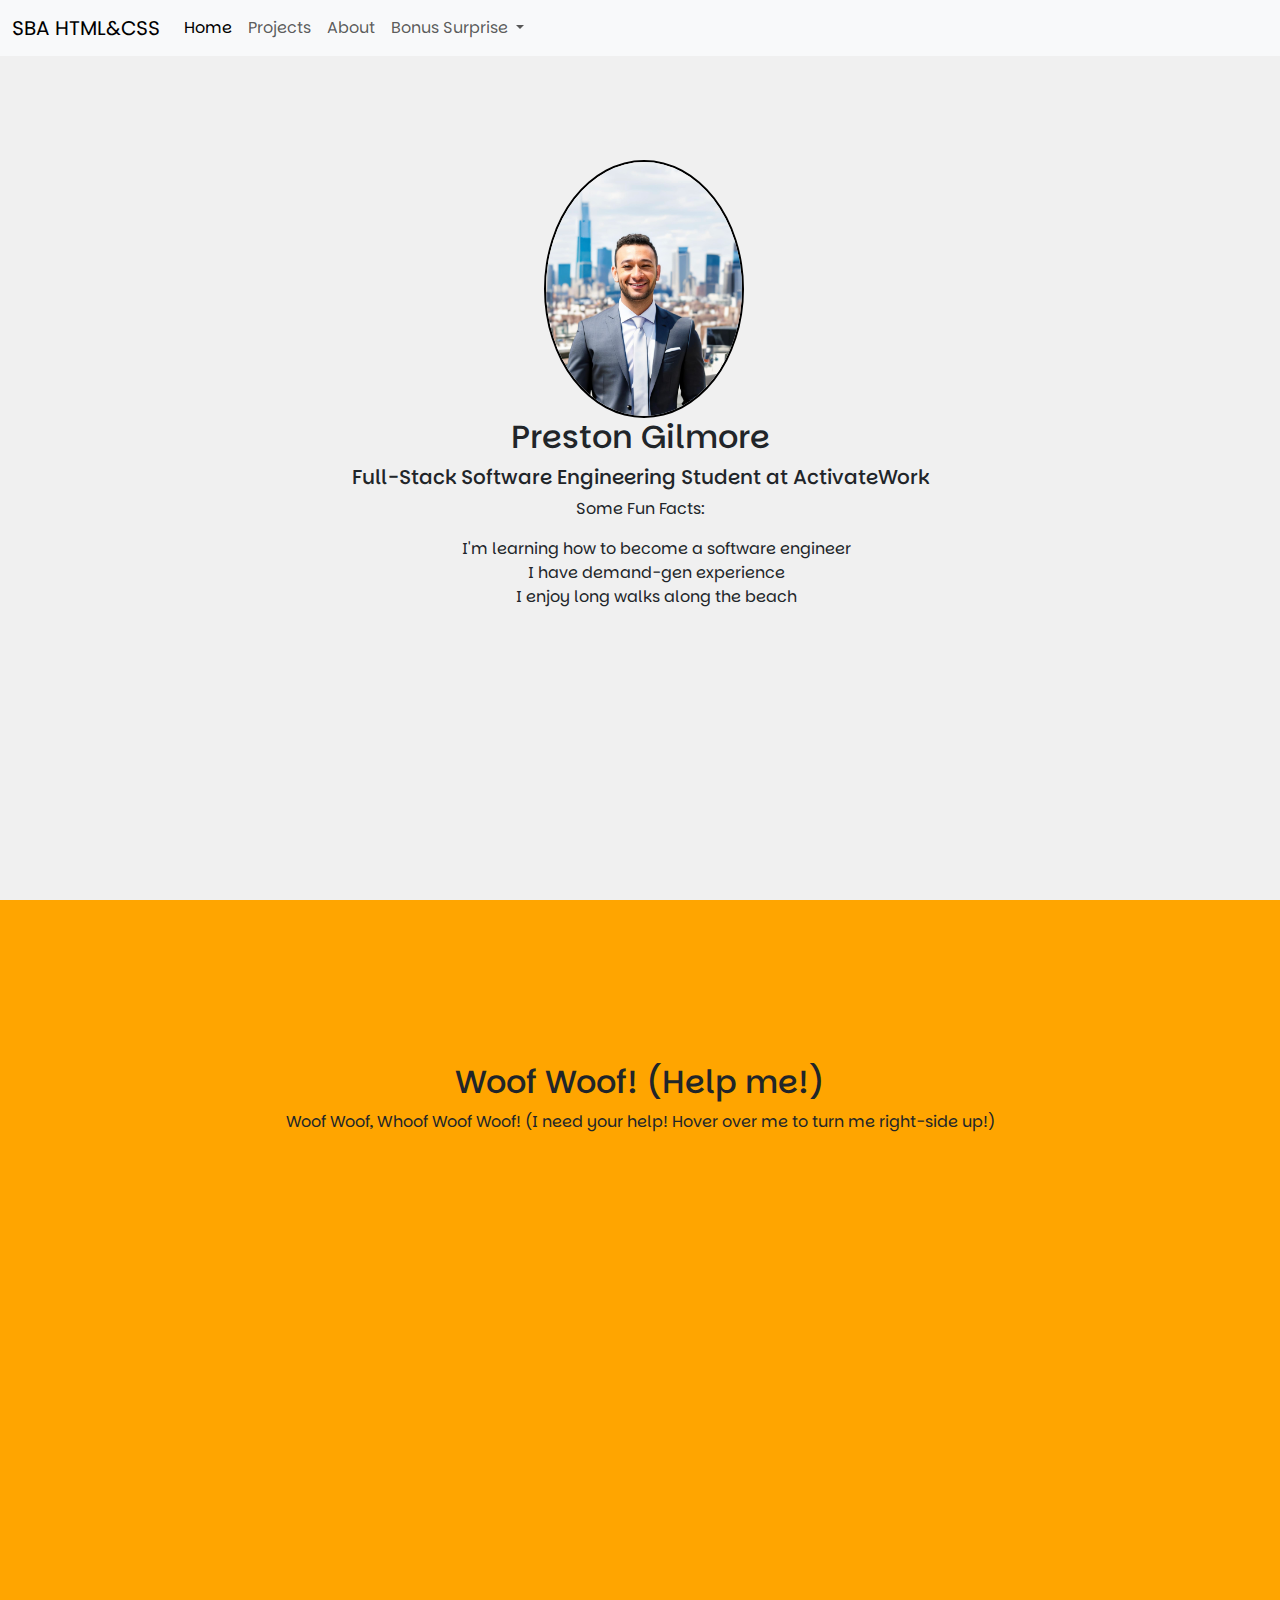
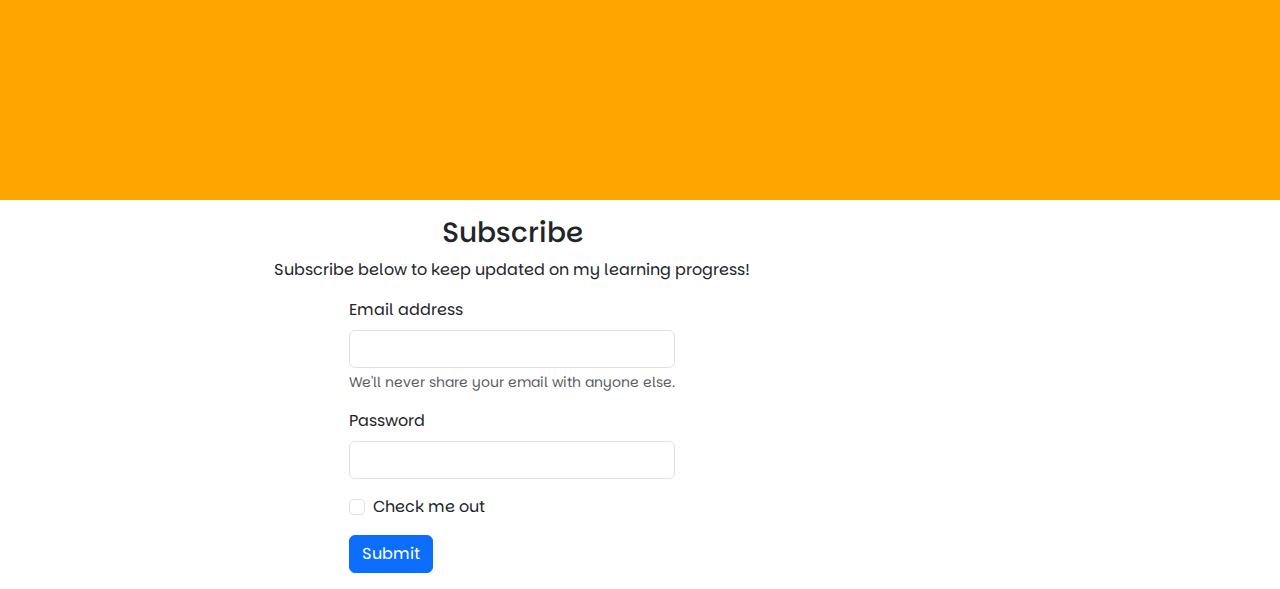
<file: index.html>
<!DOCTYPE html>
<html lang="en">
<head>
  <meta charset="UTF-8">
  <meta name="viewport" content="width=device-width, initial-scale=1.0">
  <!-- Boostrap Connection -->
  <link href="https://cdn.jsdelivr.net/npm/bootstrap@5.3.3/dist/css/bootstrap.min.css" rel="stylesheet" integrity="sha384-QWTKZyjpPEjISv5WaRU9OFeRpok6YctnYmDr5pNlyT2bRjXh0JMhjY6hW+ALEwIH" crossorigin="anonymous">
  <!-- CSS Styling -->
  <link rel="stylesheet" href="./index.css">
  <title>Home: SBA 307 HTML & CSS</title>
  <!-- gGoogle Fonts -->
  <link rel="preconnect" href="https://fonts.googleapis.com">
  <link rel="preconnect" href="https://fonts.gstatic.com" crossorigin>
  <link href="https://fonts.googleapis.com/css2?family=Parkinsans:wght@300..800&display=swap" rel="stylesheet">

  <style>
    .hero-section {
      width: 100vw;
      height: 100vh;
      background-color: #f0f0f0;
      display: flex;
      display: flex;
      text-align: center;
      justify-content: center;
    }


    .hero-section li {
      list-style-type: none;
    }


    .hero-image img{
      border: 2px solid black;
      border-radius: 50%;
      display: flex;
      margin-top: 10em;
      margin-left: 33.33%;
    }


  </style>


</head>
<body>
  <!-- Header Section -->
  <header>
    <nav class="navbar navbar-expand-lg bg-body-tertiary">
      <div class="container-fluid">
        <a class="navbar-brand" href="./index.html">SBA HTML&CSS</a>
        <button class="navbar-toggler" type="button" data-bs-toggle="collapse" data-bs-target="#navbarNavDropdown" aria-controls="navbarNavDropdown" aria-expanded="false" aria-label="Toggle navigation">
          <span class="navbar-toggler-icon"></span>
        </button>
        <div class="collapse navbar-collapse" id="navbarNavDropdown">
          <ul class="navbar-nav">
            <li class="nav-item">
              <a class="nav-link active" aria-current="page" href="./index.html">Home</a>
            </li>
            <li class="nav-item">
              <a class="nav-link" href="./projects.html">Projects</a>
            </li>
            <li class="nav-item">
              <a class="nav-link" href="./about.html">About</a>
            </li>
            <li class="nav-item dropdown">
              <a class="nav-link dropdown-toggle" href="#" role="button" data-bs-toggle="dropdown" aria-expanded="false">
                Bonus Surprise
              </a>
              <ul class="dropdown-menu">
                <li><a class="dropdown-item" href="./bonus.html">Bonus!</a></li>
              </ul>
            </li>
          </ul>
        </div>
      </div>
    </nav>
  </header>

  <!-- Hero Section  -->
  <div class="hero-section">
    <div class="hero-image">
      <img src="./images/portfolio-picture.jpg" style="width: 200px; height: auto;">
      <h1>Preston Gilmore</h1>
      <h4> Full-Stack Software Engineering Student at ActivateWork</h2>
      <p>Some Fun Facts:</p>
      <ul>
        <li>I'm learning how to become a software engineer</li>
        <li>I have demand-gen experience</li>
        <li>I enjoy long walks along the beach</li>
      </ul>
    </div>
  </div>

  <div class="meme-section">
    <h1>Woof Woof! (Help me!)</h1>
    <p>Woof Woof, Whoof Woof Woof! (I need your help! Hover over me to turn me right-side up!)</p>
    <div class="dog-meme">
      <iframe src="https://giphy.com/embed/3ndAvMC5LFPNMCzq7m" width="384" height="480" frameborder="0" class="giphy-embed" allowfullscreen></iframe>
    </div>
  </div>

  <!-- Form Section-->
 <div class="projects-form-outer-section">
  <h2> Subscribe</h2>
  <p>Subscribe below to keep updated on my learning progress!</p>
  <div class="inner-form-section">
    <form>
      <div class="mb-3">
        <label for="exampleInputEmail1" class="form-label">Email address</label>
        <input type="email" class="form-control" id="exampleInputEmail1" aria-describedby="emailHelp">
        <div id="emailHelp" class="form-text">We'll never share your email with anyone else.</div>
      </div>
      <div class="mb-3">
        <label for="exampleInputPassword1" class="form-label">Password</label>
        <input type="password" class="form-control" id="exampleInputPassword1">
      </div>
      <div class="mb-3 form-check">
        <input type="checkbox" class="form-check-input" id="exampleCheck1">
        <label class="form-check-label" for="exampleCheck1">Check me out</label>
      </div>
      <button type="submit" class="btn btn-primary">Submit</button>
    </form>

  </div>
 </div>






  <!-- Scripts  -->
   <!-- Bootstrap Connection -->
<script src="https://cdn.jsdelivr.net/npm/bootstrap@5.3.3/dist/js/bootstrap.bundle.min.js" integrity="sha384-YvpcrYf0tY3lHB60NNkmXc5s9fDVZLESaAA55NDzOxhy9GkcIdslK1eN7N6jIeHz" crossorigin="anonymous"></script>
</body>
</html>
</file>
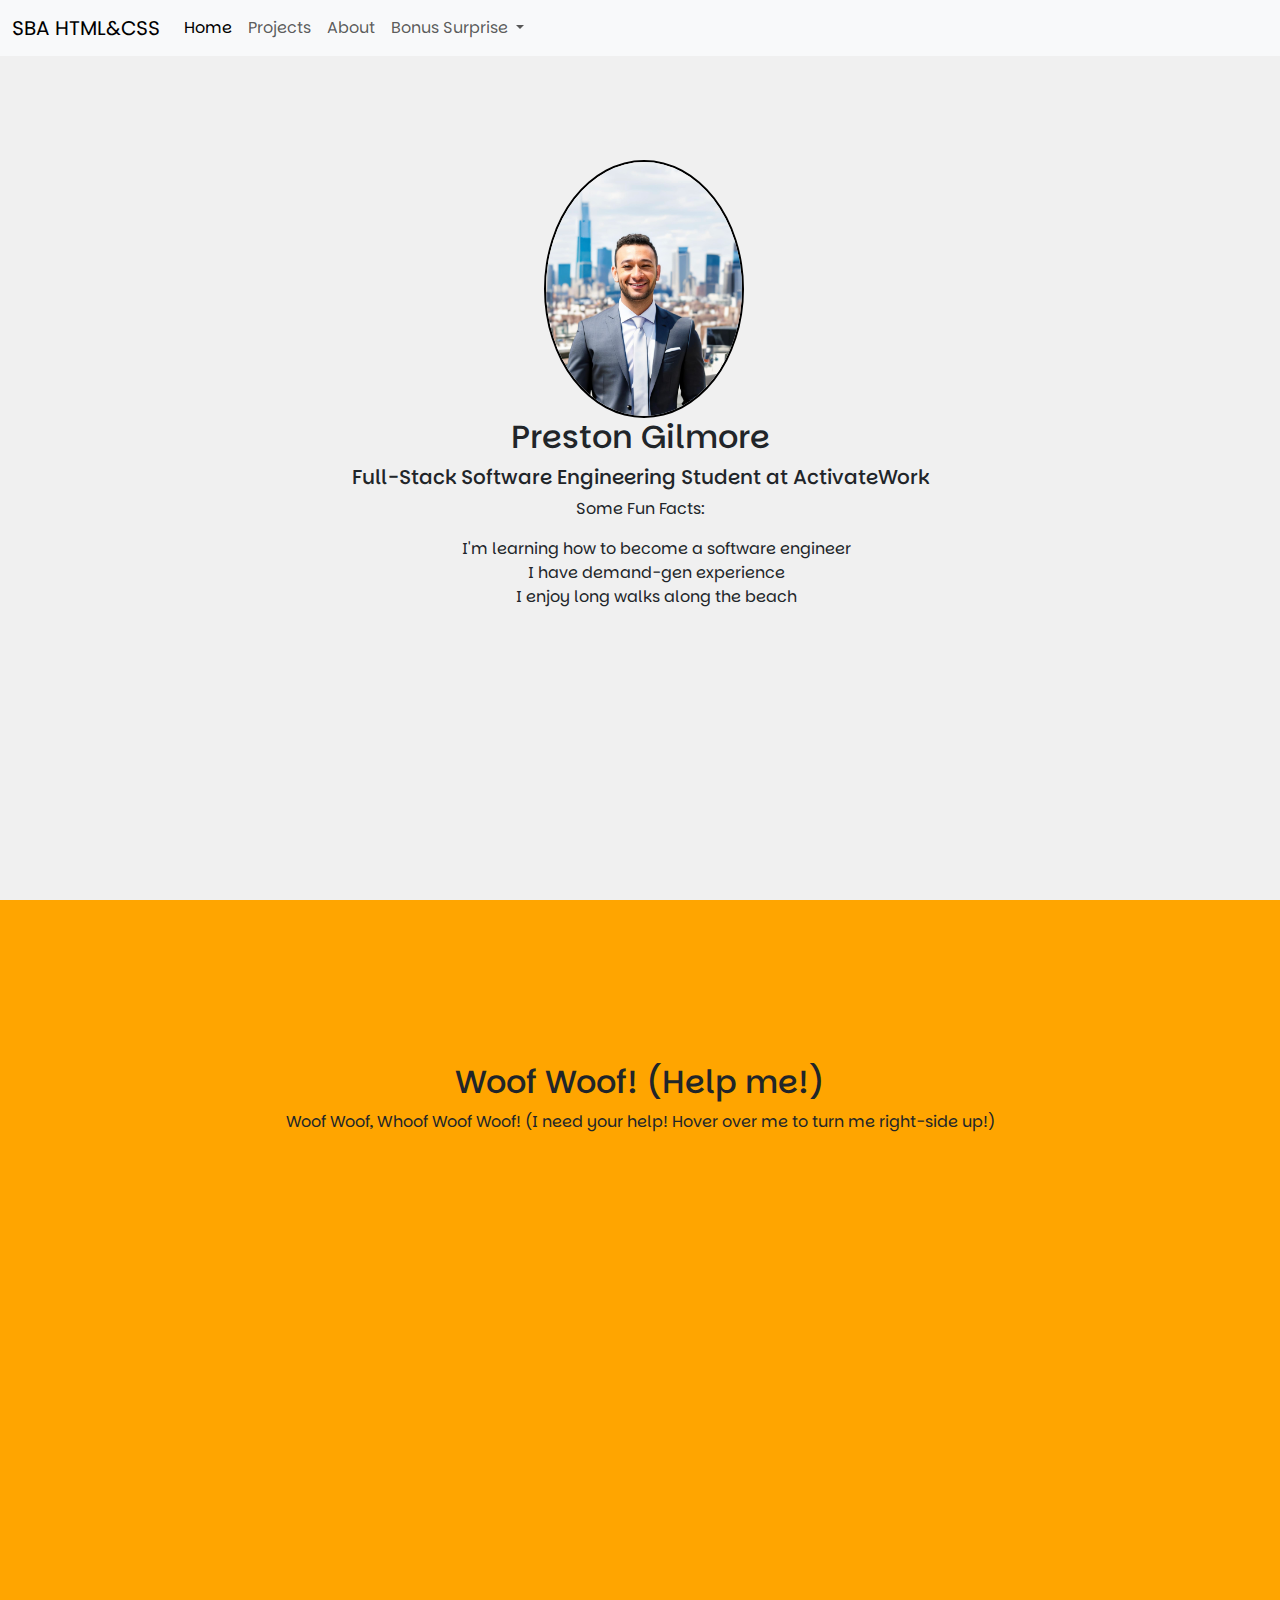
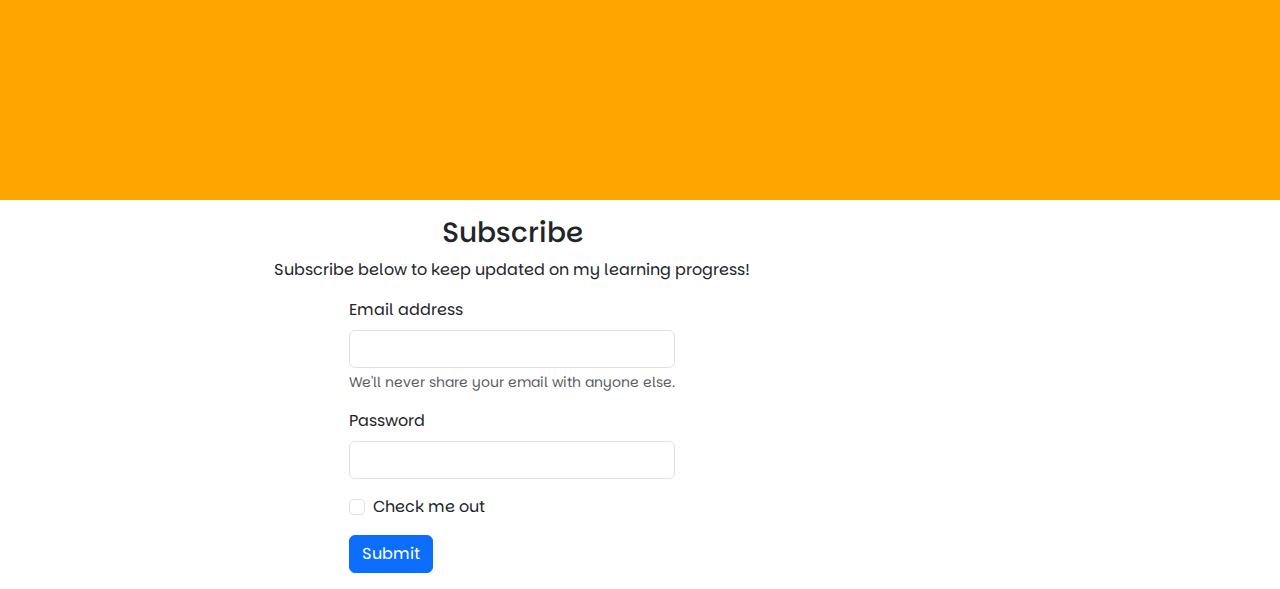
<file: homepage.html>
<!DOCTYPE html>
<html lang="en">
<head>
  <meta charset="UTF-8">
  <meta name="viewport" content="width=device-width, initial-scale=1.0">
  <!-- Boostrap Connection -->
  <link href="https://cdn.jsdelivr.net/npm/bootstrap@5.3.3/dist/css/bootstrap.min.css" rel="stylesheet" integrity="sha384-QWTKZyjpPEjISv5WaRU9OFeRpok6YctnYmDr5pNlyT2bRjXh0JMhjY6hW+ALEwIH" crossorigin="anonymous">
  <!-- CSS Styling -->
  <link rel="stylesheet" href="./homepage.css">
  <title>Home: SBA 307 HTML & CSS</title>
  <!-- gGoogle Fonts -->
  <link rel="preconnect" href="https://fonts.googleapis.com">
  <link rel="preconnect" href="https://fonts.gstatic.com" crossorigin>
  <link href="https://fonts.googleapis.com/css2?family=Parkinsans:wght@300..800&display=swap" rel="stylesheet">

  <style>
    .hero-section {
      width: 100vw;
      height: 100vh;
      background-color: #f0f0f0;
      display: flex;
      display: flex;
      text-align: center;
      justify-content: center;
    }


    .hero-section li {
      list-style-type: none;
    }


    .hero-image img{
      border: 2px solid black;
      border-radius: 50%;
      display: flex;
      margin-top: 10em;
      margin-left: 33.33%;
    }


  </style>


</head>
<body>
  <!-- Header Section -->
  <header>
    <nav class="navbar navbar-expand-lg bg-body-tertiary">
      <div class="container-fluid">
        <a class="navbar-brand" href="./homepage.html">SBA HTML&CSS</a>
        <button class="navbar-toggler" type="button" data-bs-toggle="collapse" data-bs-target="#navbarNavDropdown" aria-controls="navbarNavDropdown" aria-expanded="false" aria-label="Toggle navigation">
          <span class="navbar-toggler-icon"></span>
        </button>
        <div class="collapse navbar-collapse" id="navbarNavDropdown">
          <ul class="navbar-nav">
            <li class="nav-item">
              <a class="nav-link active" aria-current="page" href="./homepage.html">Home</a>
            </li>
            <li class="nav-item">
              <a class="nav-link" href="./projects.html">Projects</a>
            </li>
            <li class="nav-item">
              <a class="nav-link" href="./about.html">About</a>
            </li>
            <li class="nav-item dropdown">
              <a class="nav-link dropdown-toggle" href="#" role="button" data-bs-toggle="dropdown" aria-expanded="false">
                Bonus Surprise
              </a>
              <ul class="dropdown-menu">
                <li><a class="dropdown-item" href="./bonus.html">Bonus!</a></li>
              </ul>
            </li>
          </ul>
        </div>
      </div>
    </nav>
  </header>

  <!-- Hero Section  -->
  <div class="hero-section">
    <div class="hero-image">
      <img src="./images/portfolio-picture.jpg" style="width: 200px; height: auto;">
      <h1>Preston Gilmore</h1>
      <h4> Full-Stack Software Engineering Student at ActivateWork</h2>
      <p>Some Fun Facts:</p>
      <ul>
        <li>I'm learning how to become a software engineer</li>
        <li>I have demand-gen experience</li>
        <li>I enjoy long walks along the beach</li>
      </ul>
    </div>
  </div>

  <div class="meme-section">
    <h1>Woof Woof! (Help me!)</h1>
    <p>Woof Woof, Whoof Woof Woof! (I need your help! Hover over me to turn me right-side up!)</p>
    <div class="dog-meme">
      <iframe src="https://giphy.com/embed/3ndAvMC5LFPNMCzq7m" width="384" height="480" frameborder="0" class="giphy-embed" allowfullscreen></iframe>
    </div>
  </div>

  <!-- Form Section-->
 <div class="projects-form-outer-section">
  <h2> Subscribe</h2>
  <p>Subscribe below to keep updated on my learning progress!</p>
  <div class="inner-form-section">
    <form>
      <div class="mb-3">
        <label for="exampleInputEmail1" class="form-label">Email address</label>
        <input type="email" class="form-control" id="exampleInputEmail1" aria-describedby="emailHelp">
        <div id="emailHelp" class="form-text">We'll never share your email with anyone else.</div>
      </div>
      <div class="mb-3">
        <label for="exampleInputPassword1" class="form-label">Password</label>
        <input type="password" class="form-control" id="exampleInputPassword1">
      </div>
      <div class="mb-3 form-check">
        <input type="checkbox" class="form-check-input" id="exampleCheck1">
        <label class="form-check-label" for="exampleCheck1">Check me out</label>
      </div>
      <button type="submit" class="btn btn-primary">Submit</button>
    </form>

  </div>
 </div>






  <!-- Scripts  -->
   <!-- Bootstrap Connection -->
<script src="https://cdn.jsdelivr.net/npm/bootstrap@5.3.3/dist/js/bootstrap.bundle.min.js" integrity="sha384-YvpcrYf0tY3lHB60NNkmXc5s9fDVZLESaAA55NDzOxhy9GkcIdslK1eN7N6jIeHz" crossorigin="anonymous"></script>
</body>
</html>
</file>
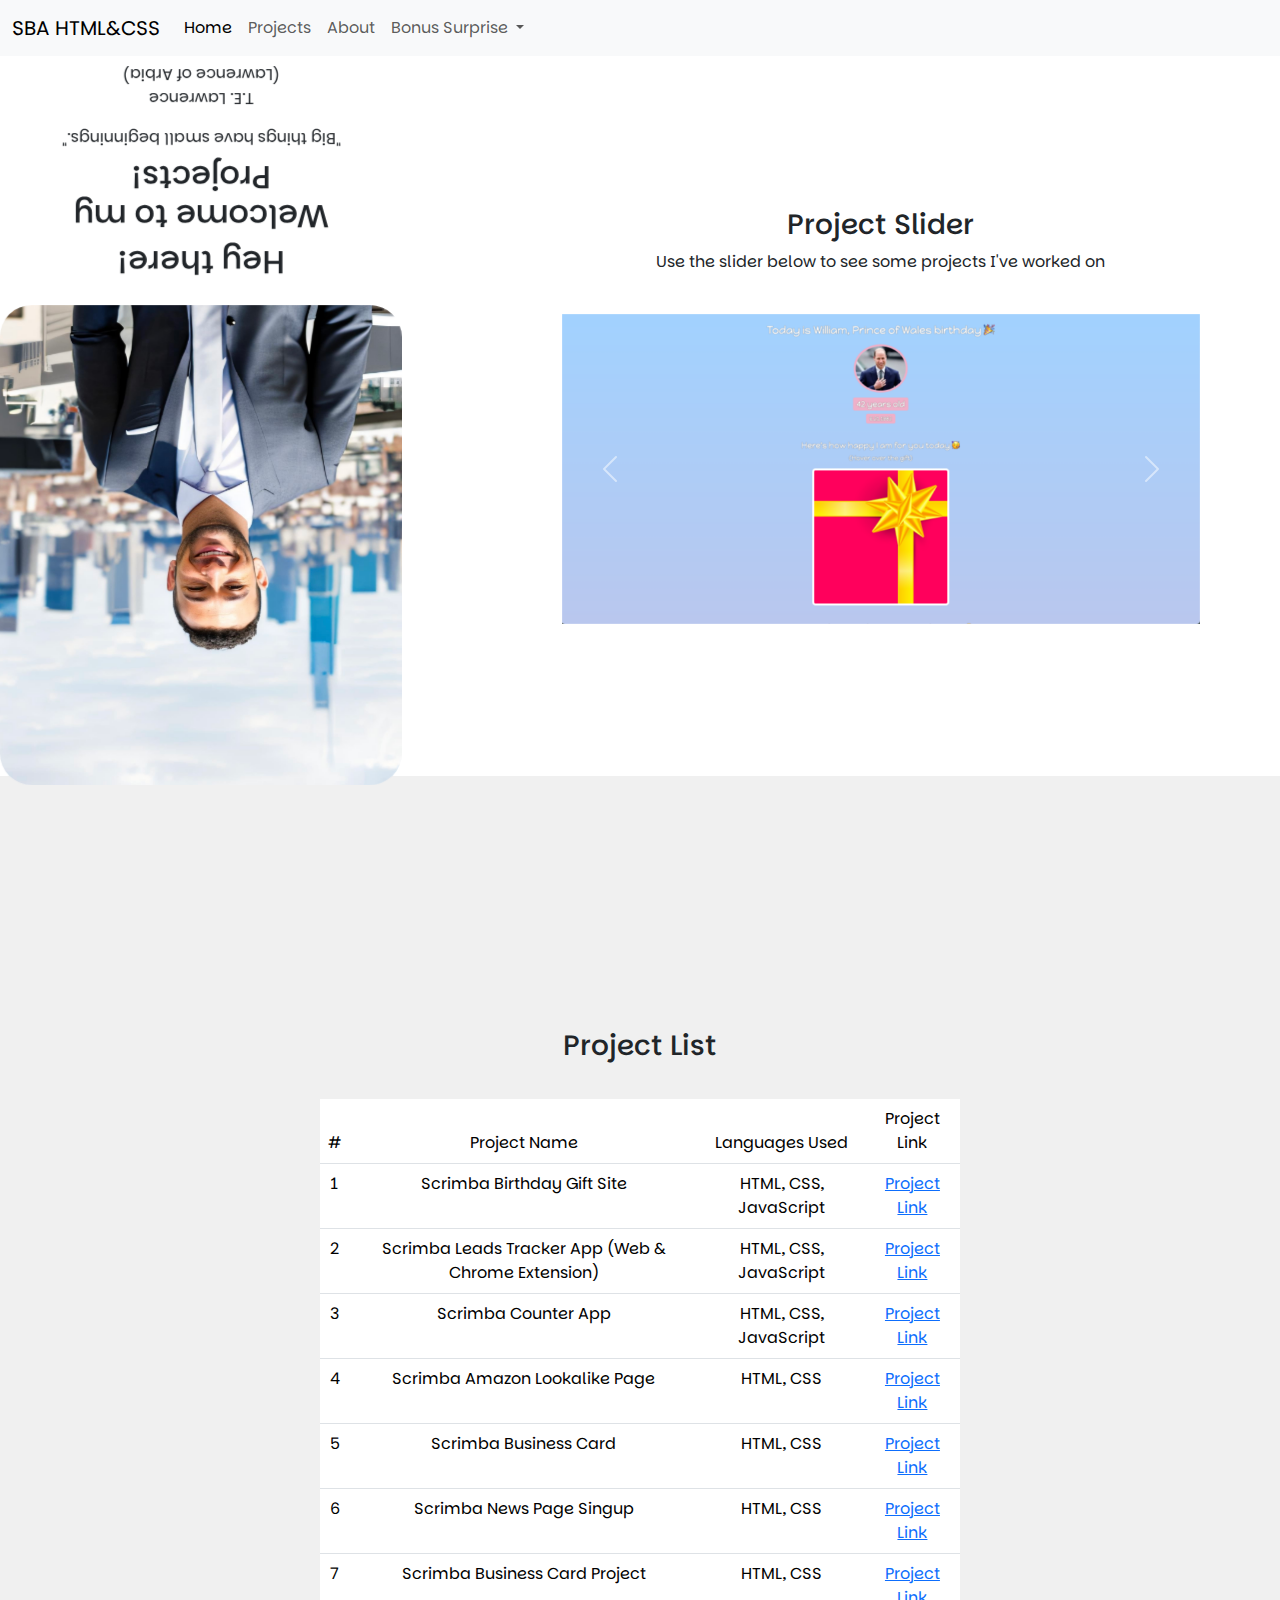
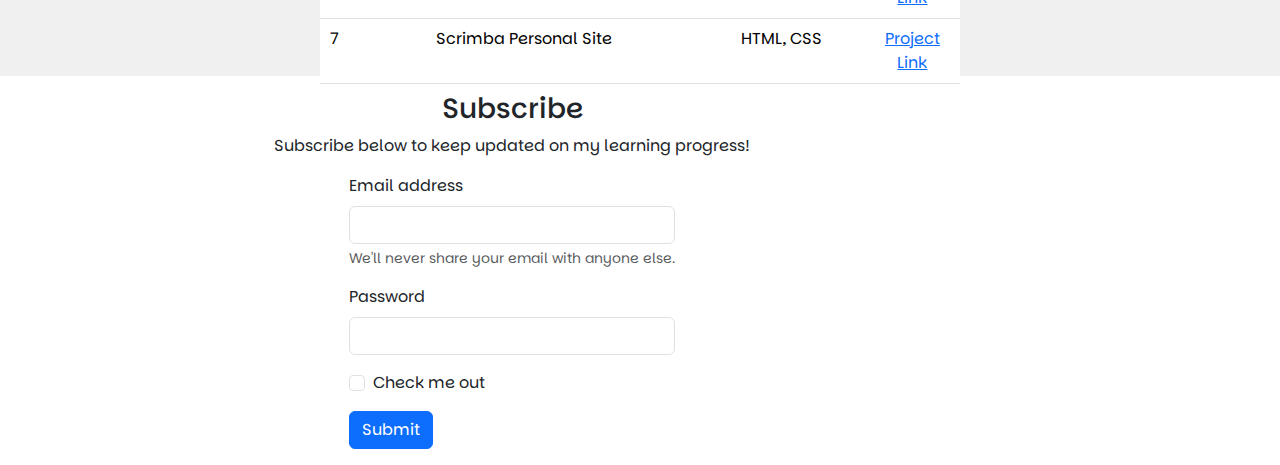
<file: projects.html>
<!DOCTYPE html>
<html lang="en">
<head>
  <meta charset="UTF-8">
  <meta name="viewport" content="width=device-width, initial-scale=1.0">
  <!-- Boostrap Connection -->
  <link href="https://cdn.jsdelivr.net/npm/bootstrap@5.3.3/dist/css/bootstrap.min.css" rel="stylesheet" integrity="sha384-QWTKZyjpPEjISv5WaRU9OFeRpok6YctnYmDr5pNlyT2bRjXh0JMhjY6hW+ALEwIH" crossorigin="anonymous">
  <!-- CSS Styling -->
  <link rel="stylesheet" href="./projects.css">
  <title>Home: SBA 307 HTML & CSS</title>
  <!-- gGoogle Fonts -->
  <link rel="preconnect" href="https://fonts.googleapis.com">
  <link rel="preconnect" href="https://fonts.gstatic.com" crossorigin>
  <link href="https://fonts.googleapis.com/css2?family=Parkinsans:wght@300..800&display=swap" rel="stylesheet">

  <style>
    .hero-section {
      width: 100vw;
      height: 100vh;
      background-color: #f0f0f0;
      display: flex;
      display: flex;
      text-align: center;
      justify-content: center;
    }

    .hero-section li {
      list-style-type: none;
    }

    .hero-image img{
      border: 2px solid black;
      border-radius: 50%;
      display: flex;
      margin-top: 10em;
      margin-left: 33.33%;
    }


  </style>


</head>
<body>
  <!-- Header Section -->
  <header>
    <nav class="navbar navbar-expand-lg bg-body-tertiary">
      <div class="container-fluid">
        <a class="navbar-brand" href="./index.html">SBA HTML&CSS</a>
        <button class="navbar-toggler" type="button" data-bs-toggle="collapse" data-bs-target="#navbarNavDropdown" aria-controls="navbarNavDropdown" aria-expanded="false" aria-label="Toggle navigation">
          <span class="navbar-toggler-icon"></span>
        </button>
        <div class="collapse navbar-collapse" id="navbarNavDropdown">
          <ul class="navbar-nav">
            <li class="nav-item">
              <a class="nav-link active" aria-current="page" href="./index.html">Home</a>
            </li>
            <li class="nav-item">
              <a class="nav-link" href="./projects.html">Projects</a>
            </li>
            <li class="nav-item">
              <a class="nav-link" href="./about.html">About</a>
            </li>
            <li class="nav-item dropdown">
              <a class="nav-link dropdown-toggle" href="#" role="button" data-bs-toggle="dropdown" aria-expanded="false">
                Bonus Surprise
              </a>
              <ul class="dropdown-menu">
                <li><a class="dropdown-item" href="./bonus.html">Bonus!</a></li>
              </ul>
            </li>
          </ul>
        </div>
      </div>
    </nav>
  </header>
<div class="menu-spacer"></div> <!-- keep spacer -->








<div class="projects-hero-section">
  <div class="projects-bio">
    <img src="./images/portfolio-picture.jpg" style="height: 30em; width: auto; border-radius: 2em;">
    <br>
    <h1>Hey there!</h1>
    <h1>Welcome to my Projects!</h1>
    <blockquote>"Big things have small beginnings."</blockquote>
    <blockquote>T.E. Lawrence <br> (Lawrence of Arbia)</blockquote>
  </div>



  <div class="slider-section">
    <h2>Project Slider</h2>
    <p>Use the slider below to see some projects I've worked on</p>
    <br>
    <div class="slider">
      <div id="carouselExample" class="carousel slide">
        <div class="carousel-inner">
          <div class="carousel-item active">
            <img src="./images/birthday-present-screenshot.png" class="d-block w-100" alt="...">
          </div>
          <div class="carousel-item">
            <img src="./images/leads-tracker-app-screenshot.png" class="d-block w-100" alt="...">
          </div>
          <div class="carousel-item">
            <img src="./images/number-of-hikes-counter.png" class="d-block w-100" alt="...">
          </div>
        </div>
        <button class="carousel-control-prev" type="button" data-bs-target="#carouselExample" data-bs-slide="prev">
          <span class="carousel-control-prev-icon" aria-hidden="true"></span>
          <span class="visually-hidden">Previous</span>
        </button>
        <button class="carousel-control-next" type="button" data-bs-target="#carouselExample" data-bs-slide="next">
          <span class="carousel-control-next-icon" aria-hidden="true"></span>
          <span class="visually-hidden">Next</span>
        </button>
      </div>


    </div>
  </div>

</div>


<!-- Projects Table Section -->
<div class="projects-outer-container">
  <div class="projects-inner-container">
    <h2>Project List</h2>
    <table class="table">
      <thead>
        <tr>
          <th scope="col">#</th>
          <th scope="col">Project Name</th>
          <th scope="col">Languages Used</th>
          <th scope="col">Project Link</th>
        </tr>
      </thead>
      <tbody>
        <tr>
          <th scope="row">1</th>
          <td>Scrimba Birthday Gift Site</td>
          <td>HTML, CSS, JavaScript</td>
          <td><a href="https://scrimba-birthday-gift-site.netlify.app/" target="_blank">Project Link</a></td>
        </tr>
        <tr>
          <th scope="row">2</th>
          <td>Scrimba Leads Tracker App (Web & Chrome Extension)</td>
          <td>HTML, CSS, JavaScript</td>
          <td><a href="https://scrimba-leads-tracker-app-pg.netlify.app/" target="_blank">Project Link</a></td>
        </tr>
        <tr>
          <th scope="row">3</th>
          <td>Scrimba Counter App</td>
          <td>HTML, CSS, JavaScript</td>
          <td><a href="https://scrimba-counter-app-project.netlify.app/" target="_blank">Project Link</a></td>
        </tr>
        <tr> <!-- start here -->
          <th scope="row">4</th>
          <td>Scrimba Amazon Lookalike Page</td>
          <td>HTML, CSS</td>
          <td><a href="https://scrimba-amazon-product-page.netlify.app/" target="_blank">Project Link</a></td>
        </tr>
        <tr>
          <th scope="row">5</th>
          <td>Scrimba Business Card</td>
          <td>HTML, CSS</td>
          <td><a href="https://scrimba-preston-business-card.netlify.app/" target="_blank">Project Link</a></td>
        </tr>
        <tr>
          <th scope="row">6</th>
          <td>Scrimba News Page Singup</td>
          <td>HTML, CSS</td>
          <td><a href="https://scrimba-the-daily-dribble.netlify.app/" target="_blank">Project Link</a></td>
        </tr>
        <tr>
          <th scope="row">7</th>
          <td>Scrimba Business Card Project</td>
          <td>HTML, CSS</td>
          <td><a href="https://scrimba-preston-business-card.netlify.app/" target="_blank">Project Link</a></td>
        </tr>
        <tr>
          <th scope="row">7</th>
          <td>Scrimba Personal Site</td>
          <td>HTML, CSS</td>
          <td><a href="https://scrimba-personal-site-project.netlify.app/" target="_blank">Project Link</a></td>
        </tr>
      </tbody>
    </table>
  </div>
</div>


<!-- Form Section-->
 <div class="projects-form-outer-section">
  <h2> Subscribe</h2>
  <p>Subscribe below to keep updated on my learning progress!</p>
  <div class="inner-form-section">
    <form>
      <div class="mb-3">
        <label for="exampleInputEmail1" class="form-label">Email address</label>
        <input type="email" class="form-control" id="exampleInputEmail1" aria-describedby="emailHelp">
        <div id="emailHelp" class="form-text">We'll never share your email with anyone else.</div>
      </div>
      <div class="mb-3">
        <label for="exampleInputPassword1" class="form-label">Password</label>
        <input type="password" class="form-control" id="exampleInputPassword1">
      </div>
      <div class="mb-3 form-check">
        <input type="checkbox" class="form-check-input" id="exampleCheck1">
        <label class="form-check-label" for="exampleCheck1">Check me out</label>
      </div>
      <button type="submit" class="btn btn-primary">Submit</button>
    </form>

  </div>
 </div>









  <!-- Scripts  -->
  <!-- Bootstrap Connection -->
  <script src="https://cdn.jsdelivr.net/npm/bootstrap@5.3.3/dist/js/bootstrap.bundle.min.js" integrity="sha384-YvpcrYf0tY3lHB60NNkmXc5s9fDVZLESaAA55NDzOxhy9GkcIdslK1eN7N6jIeHz" crossorigin="anonymous"></script>
</body>
</html>
</file>
<file: index.css>
/* General Formatting */
* {
    padding: 0px;
    margin: 0px;
    font-family: "Parkinsans", sans-serif;
    font-optical-sizing: auto;
    font-weight: normal;
    font-style: normal;
    font-size: 16px;
}
/* // <uniquifier>: Use a unique and descriptive class name
// <weight>: Use a value from 300 to 800 */


/* Heading Formatting */
h1 {
    font-size: 2em;  /* 2em = 32px */
  }
  
  h2 {
    font-size: 1.75em; /* 1.75em = 28px */
  }
  
  h3 {
    font-size: 1.5em;  /* 1.5em = 24px */
  }
  
  h4 {
    font-size: 1.25em; /* 1.25em = 20px */
  }
  
  h5 {
    font-size: 1.1em;  /* 1.1em = 17.6px */
  }
  
  h6 {
    font-size: 1em;    /* 1em = 16px (default font size) */
  }

.navbar.bg-body-tertiary {
    /* background-color: orange !important; */
    width: 100vw;
    position: fixed;
    display: flex;

  }

  .meme-section {
    background-color: orange;
    width: 100vw;
    height: 100vh;
    display: flex;
    flex-direction: column;
    justify-content: center;
    align-items: center;
}

.dog-meme {
    transform: rotate(180deg);
    transition: transform 1s ease; 
}


.dog-meme:hover {
    transform: rotate(360deg);
}


.projects-form-outer-section {
  /* background-color: yellow; */
  display: flex;
  flex-direction: column;
  width: 80vw;
  justify-content: center;
  align-items: center;
  padding: 1em;
}
</file>
<file: homepage.css>
/* General Formatting */
* {
    padding: 0px;
    margin: 0px;
    font-family: "Parkinsans", sans-serif;
    font-optical-sizing: auto;
    font-weight: normal;
    font-style: normal;
    font-size: 16px;
}
/* // <uniquifier>: Use a unique and descriptive class name
// <weight>: Use a value from 300 to 800 */


/* Heading Formatting */
h1 {
    font-size: 2em;  /* 2em = 32px */
  }
  
  h2 {
    font-size: 1.75em; /* 1.75em = 28px */
  }
  
  h3 {
    font-size: 1.5em;  /* 1.5em = 24px */
  }
  
  h4 {
    font-size: 1.25em; /* 1.25em = 20px */
  }
  
  h5 {
    font-size: 1.1em;  /* 1.1em = 17.6px */
  }
  
  h6 {
    font-size: 1em;    /* 1em = 16px (default font size) */
  }

.navbar.bg-body-tertiary {
    /* background-color: orange !important; */
    width: 100vw;
    position: fixed;
    display: flex;

  }

  .meme-section {
    background-color: orange;
    width: 100vw;
    height: 100vh;
    display: flex;
    flex-direction: column;
    justify-content: center;
    align-items: center;
}

.dog-meme {
    transform: rotate(180deg);
    transition: transform 1s ease; 
}


.dog-meme:hover {
    transform: rotate(360deg);
}


.projects-form-outer-section {
  /* background-color: yellow; */
  display: flex;
  flex-direction: column;
  width: 80vw;
  justify-content: center;
  align-items: center;
  padding: 1em;
}
</file>
<file: projects.css>
/* General Formatting */
* {
    padding: 0px;
    margin: 0px;
    font-family: "Parkinsans", sans-serif;
    font-optical-sizing: auto;
    font-weight: normal;
    font-style: normal;
    font-size: 16px;
}
/* // <uniquifier>: Use a unique and descriptive class name
// <weight>: Use a value from 300 to 800 */


/* Heading Formatting */
h1 {
    font-size: 2em;  /* 2em = 32px */
  }
  
  h2 {
    font-size: 1.75em; /* 1.75em = 28px */
  }
  
  h3 {
    font-size: 1.5em;  /* 1.5em = 24px */
  }
  
  h4 {
    font-size: 1.25em; /* 1.25em = 20px */
  }
  
  h5 {
    font-size: 1.1em;  /* 1.1em = 17.6px */
  }
  
  h6 {
    font-size: 1em;    /* 1em = 16px (default font size) */
  }

.navbar.bg-body-tertiary {
    /* background-color: orange !important; */
    width: 100vw;
    position: fixed;
  }

/* Issues with items going behind nav, using div to correct */
.menu-spacer {
    padding-top: 56px;
}


.projects-bio {
    display: flex;
    flex-direction: column;
    text-align: center;
    /* background-color: yellow; */
    margin-right: 10em;
}





/* Projects Hero Section */
.projects-hero-section {
    /* background-color: blue; */
    height: 80vh;
    display: flex;
    justify-content: end;
    align-items: center;
}


.slider-section {
    width: 50%;
    height: auto;
    display: flex;
    margin-right: 5em;
    flex-direction: column;
    text-align: center;
}




/* Projects List Section */
.projects-outer-container {
    background-color: #f0f0f0;
    height: 100vh;
    display: flex;
    justify-content: center;
    align-items: center;
    display: flex;
    flex-direction: column;
}

.projects-inner-container {
    /* background-color: yellow; */
    height: 50vh;
    width: 50vw;
    display: flex;
    flex-direction: column;
    text-align: center;
}

.projects-inner-container h2 {
    padding: 1em;
}

.table {
    align-self: center;
}

.projects-form-outer-section {
    /* background-color: yellow; */
    display: flex;
    flex-direction: column;
    width: 80vw;
    justify-content: center;
    align-items: center;
    padding: 1em;
}



.projects-bio {
    transform: rotate(180deg);
}

.projects-bio:hover {
    transform: rotate(360deg);
}
</file>
